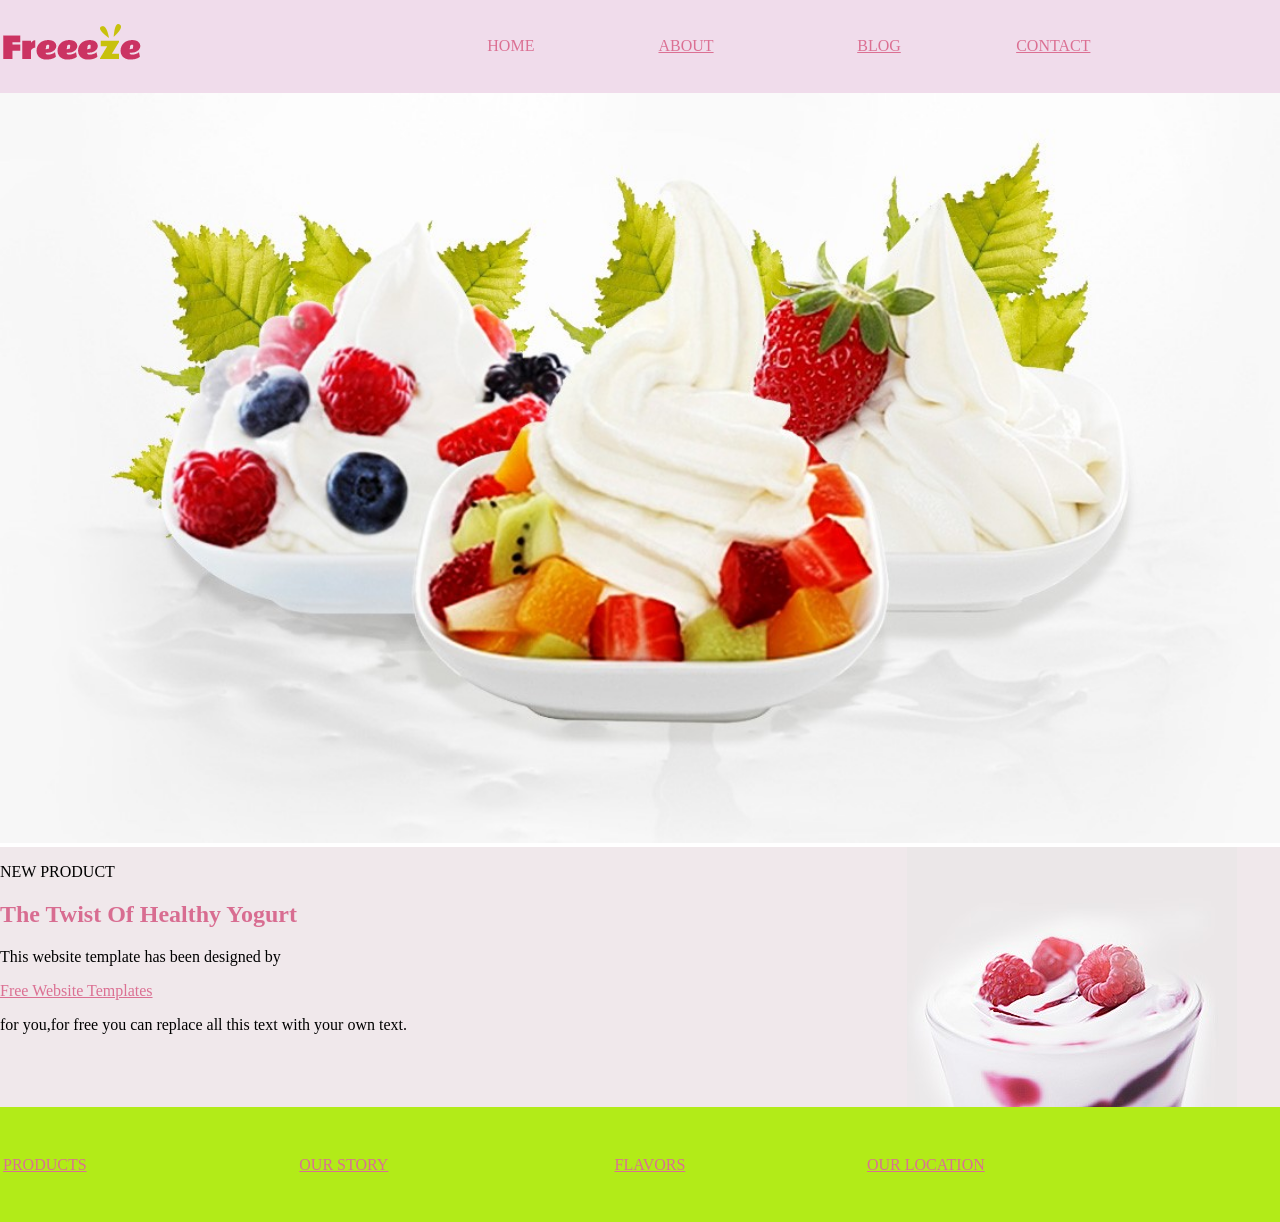
<file: index.html>
<!DOCTYPE html>
<html lang="en">
<head>
    <meta charset="UTF-8">
    <meta http-equiv="X-UA-Compatible" content="IE=edge">
    <meta name="viewport" content="width=device-width, initial-scale=1.0">
    <title>Document</title>
    <link rel="stylesheet" href="style.css">


<style>
div{
    mergin:0px;
}

    
.imgggg{
        margin-left: 500px;
    }

    .img_hee{
        /* float: left; */
        display:flex ;
        margin-top: 0%;
    }
</style>
<body>



    <table> 
<tr> 
    <td><h1><img src="Freeeze..png" alt=""></h1></td>
<td >  <a>HOME</a> </td> 

<td><a href="about.html"> ABOUT</a></td>
    
<td><a href="Blog.html">BLOG</a></td>
<td><a href="contact.html">CONTACT</a></td>
</tr>
</table>


<img src="ice cream.png" alt="" class="imgone"> 

<div class="img_hee">
<div>
    <p> NEW PRODUCT</p>
    <H2> The Twist Of Healthy Yogurt</H2>
    <p> This website template has been designed by</p>                           
     <a href="">Free Website Templates  </a>
    <p> for you,for free you can replace all this text with your own text.</p>
</div>
<div class="">

 <img style="float: right;"  class="imgggg" src="ice cream 2.jpg" alt="">
</div>

</div>

<table  class="one"  >
<tr><td>   <a href=""> PRODUCTS </a> </td>
    <td><a href="">OUR STORY</a>    </td>
<td> <a href="">FLAVORS  </a> </td>


<td>     <a href="">   OUR LOCATION </a>   </td> 

</tr>



</table   >
</div>
</body>
</html>
</file>
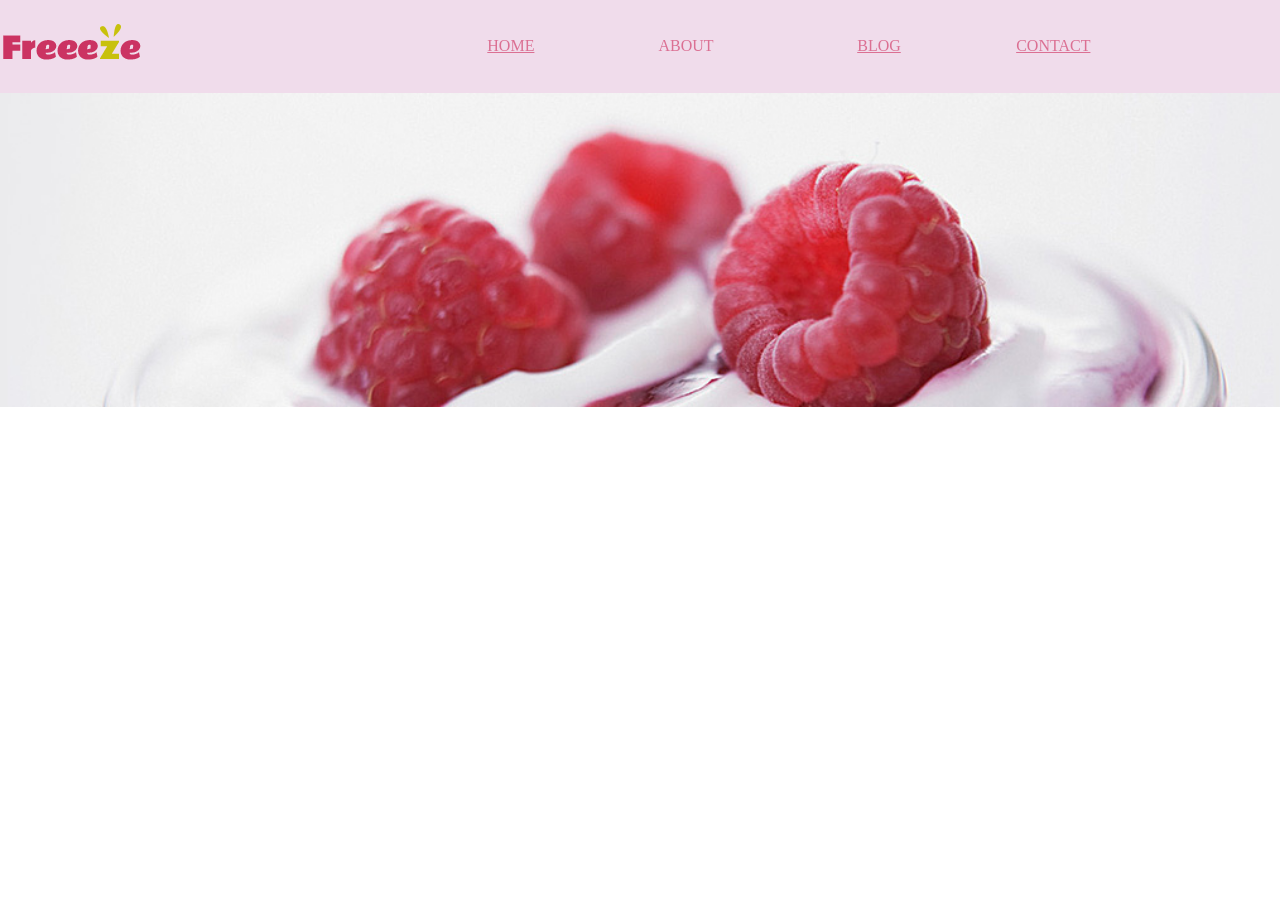
<file: about.html>
<!DOCTYPE html>
<html lang="en">
<head>
    <meta charset="UTF-8">
    <meta http-equiv="X-UA-Compatible" content="IE=edge">
    <meta name="viewport" content="width=device-width, initial-scale=1.0">
    <title>Document</title>
    <link rel="stylesheet" href="style.css">
</head>
<body>
    
    <table>
        <tr>
            <td><h1><img src="Freeeze..png" alt=""></h1></td>
        <td><a href="index.html">HOME</a></td>
        <td><a>ABOUT</a></td>
        <td><a href="Blog.html">BLOG</a></td>
        <td><a href="contact.html">CONTACT</a></td>
        </tr>
            </table>


            <img src="ice..jpg" alt="" class="ice" >
          
            

              


</body>
</html>
</file>
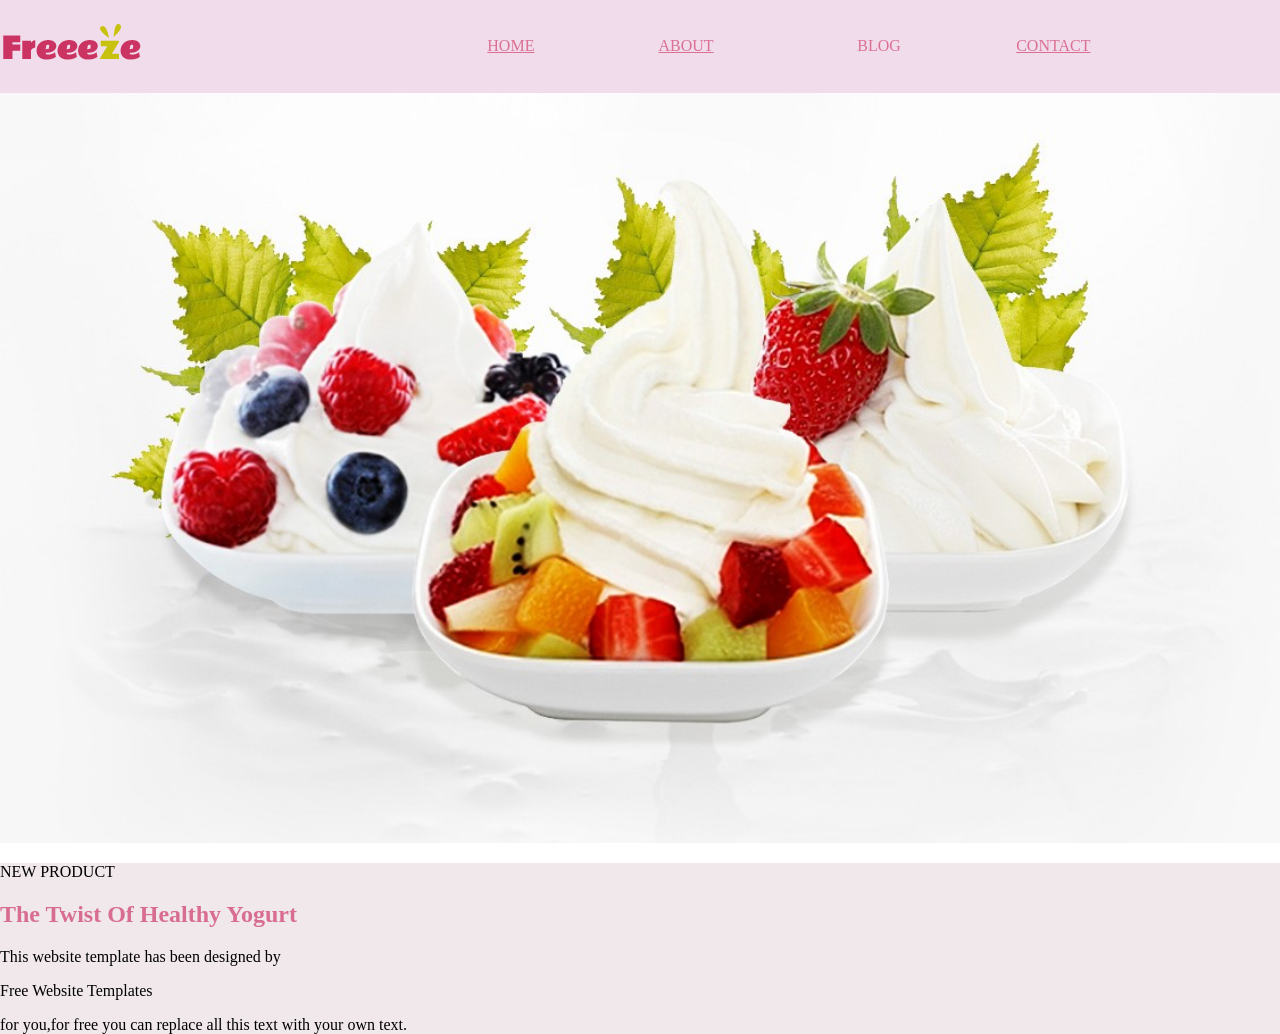
<file: Blog.html>
<!DOCTYPE html>
<html lang="en">
<head>
    <meta charset="UTF-8">
    <meta http-equiv="X-UA-Compatible" content="IE=edge">
    <meta name="viewport" content="width=device-width, initial-scale=1.0">
    <title>Document</title>
    <link rel="stylesheet" href="style.css">
</head>
<body>
    


    <table>
        <tr>
            <td><h1><img src="Freeeze..png" alt=""></h1></td>
        <td><a href="index.html">HOME</a></td>
        <td><a href="about.html">ABOUT</a></td>
        <td><a>BLOG</a></td>
        <td><a href="contact.html">CONTACT</a></td>
        </tr>
            </table>


<img src="ice cream.png" alt="" class="imgone">

<div>

<p> NEW PRODUCT</p>
<H2> The Twist Of Healthy Yogurt</H2>
<p> This website template has been designed by</p> 
<p> <a href=""></a>Free Website Templates</p>
<p>    for you,for free you can replace all this text with your own text.</p></div>





</body>
</html>
</file>
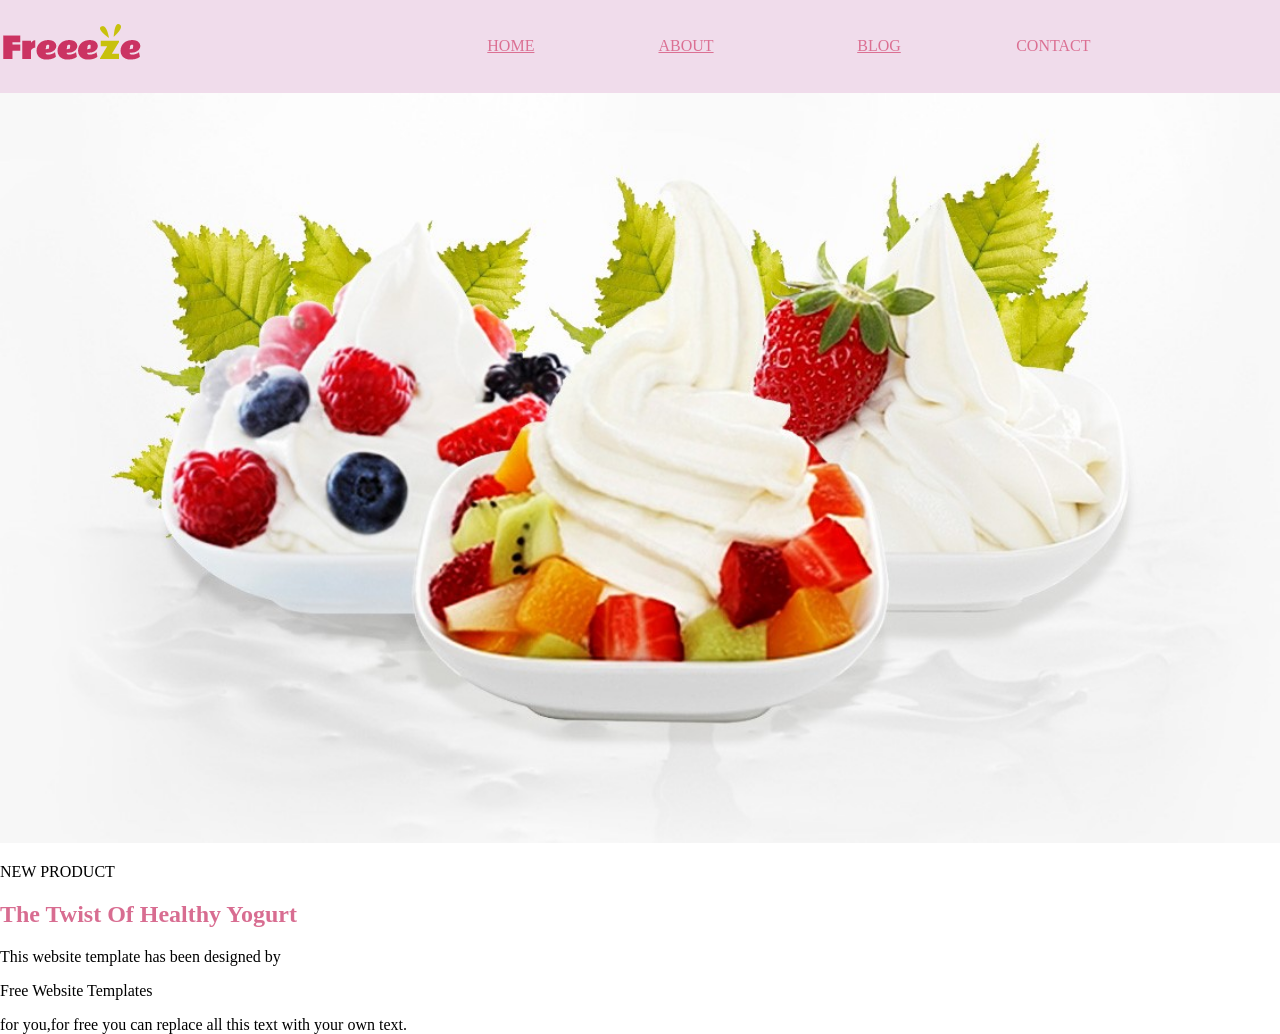
<file: contact.html>
<!DOCTYPE html>
<html lang="en">
<head>
    <meta charset="UTF-8">
    <meta http-equiv="X-UA-Compatible" content="IE=edge">
    <meta name="viewport" content="width=device-width, initial-scale=1.0">
    <title>Document</title>
    <link rel="stylesheet" href="style.css">
</head>
<body>
  
    
    <table>
        <tr>
            <td><h1><img src="Freeeze..png" alt=""></h1></td>
        <td><a href="index.html">HOME</a></td>
        <td><a href="about.html">ABOUT</a></td>
        <td><a href="Blog.html">BLOG</a></td>
        <td> <a>  CONTACT</a></td>
        </tr>
            </table>




            <img src="ice cream.png" alt="" class="imgone">



            <p> NEW PRODUCT</p>
            <H2> The Twist Of Healthy Yogurt</H2>
            <p> This website template has been designed by</p> 
            <p> <a href=""></a>Free Website Templates</p>
            <p>    for you,for free you can replace all this text with your own text.</p>


</body>
</html>
</file>
<file: style.css>
table{width: 100%;
}
table{background-color: rgb(240, 220, 235);

position:sticky;

}


a{color: black}

.imgone{
    width:100% ;
    margin-top: 0%;
    margin-bottom: 0%;
    
    
}

  
h1{

    font-style: bold; 
    color: rgb(223, 6, 89);
}

a{color: palevioletred;}


body{



    height: 600px; 
    margin: 0px;
}
h2{color: rgb(216, 109, 145);}

div{
    
    background-color: rgb(240, 232, 235);
}

.one{
    background-color: rgba(175, 235, 13, 0.952);
    width: 100%;
    height: 115px;
}
.ice{width:100% ;

}

.hasu{ background-color: antiquewhite;

}
</file>
